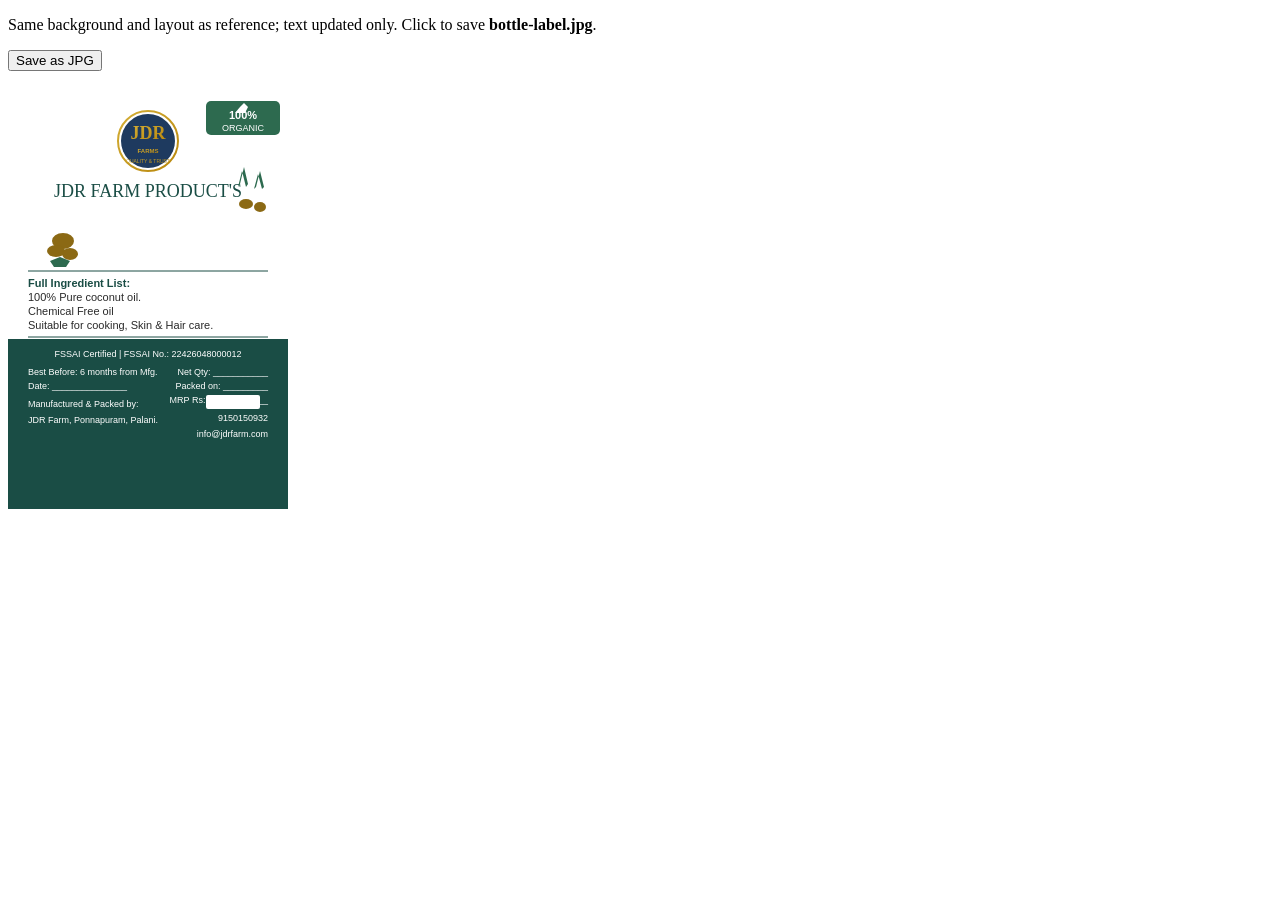
<file: export-label-to-jpg.html>
<!DOCTYPE html>
<html lang="en">
<head>
  <meta charset="UTF-8">
  <title>Export label to JPG</title>
</head>
<body>
  <p>Same background and layout as reference; text updated only. Click to save <strong>bottle-label.jpg</strong>.</p>
  <button id="btn">Save as JPG</button>
  <br><br>
  <img id="label" src="bottle-label.svg" alt="JDR Farm Label" width="280" height="420" crossorigin="anonymous" />
  <script>
    document.getElementById('btn').onclick = function() {
      var img = document.getElementById('label');
      var c = document.createElement('canvas');
      c.width = 280;
      c.height = 420;
      var ctx = c.getContext('2d');
      ctx.fillStyle = '#fff';
      ctx.fillRect(0, 0, 280, 420);
      ctx.drawImage(img, 0, 0);
      var a = document.createElement('a');
      a.download = 'bottle-label.jpg';
      a.href = c.toDataURL('image/jpeg', 0.95);
      a.click();
    };
  </script>
</body>
</html>
</file>
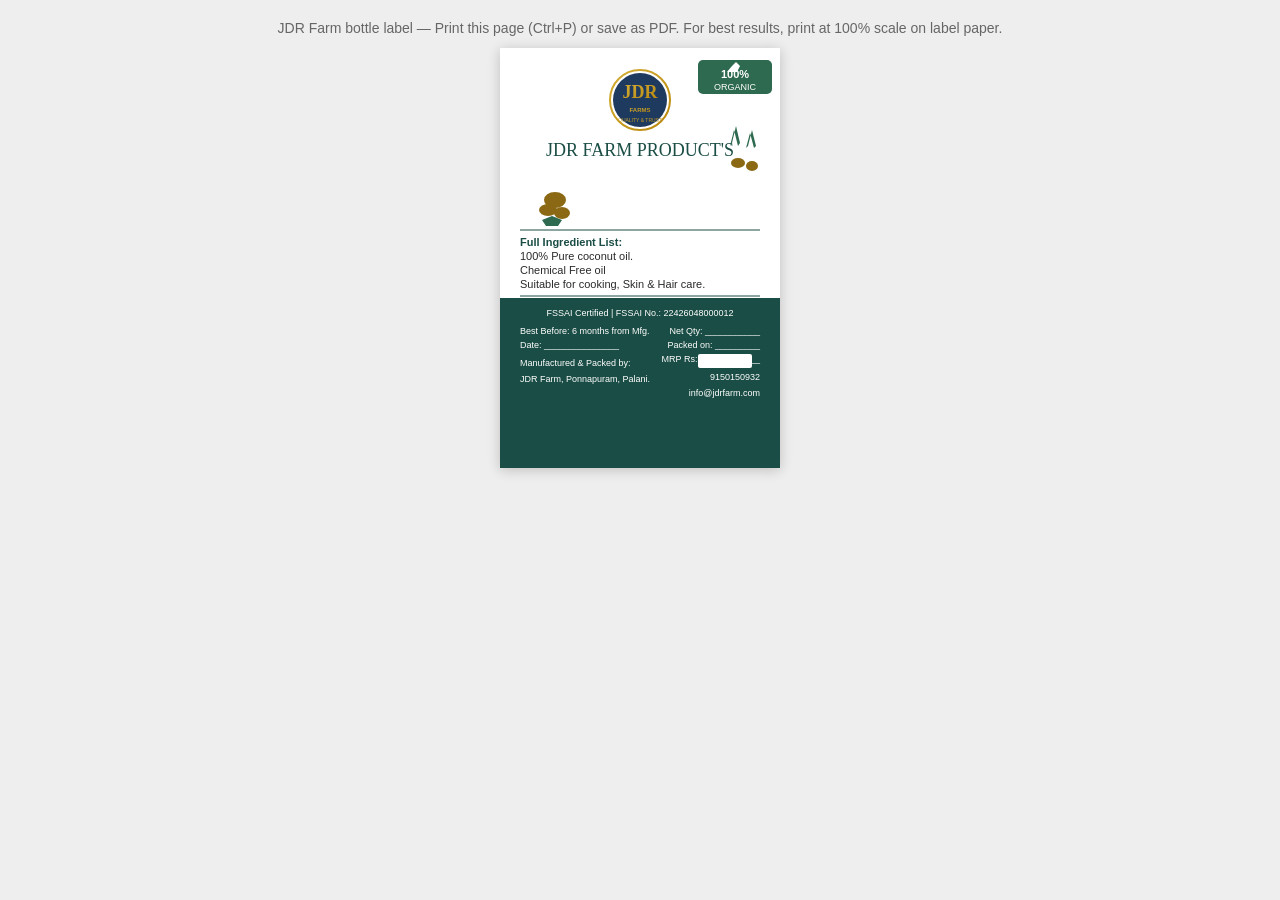
<file: print-bottle-label.html>
<!DOCTYPE html>
<html lang="en">
<head>
  <meta charset="UTF-8">
  <meta name="viewport" content="width=device-width, initial-scale=1.0">
  <title>JDR Farm – Bottle Label (Print)</title>
  <style>
    * { margin: 0; padding: 0; box-sizing: border-box; }
    body { padding: 20px; background: #eee; }
    .label-wrap {
      width: 280px;
      height: 420px;
      margin: 0 auto 20px;
      box-shadow: 0 2px 12px rgba(0,0,0,0.2);
    }
    .label-wrap img { display: block; width: 100%; height: 100%; object-fit: contain; }
    @media print {
      body { background: #fff; padding: 0; }
      .label-wrap { box-shadow: none; margin: 0; }
      .no-print { display: none !important; }
      /* Print at ~74mm x 111mm (typical bottle label) at 96dpi */
      .label-wrap { width: 280px; height: 420px; }
    }
    .no-print { text-align: center; margin-bottom: 12px; color: #666; font-family: sans-serif; font-size: 14px; }
  </style>
</head>
<body>
  <p class="no-print">JDR Farm bottle label — Print this page (Ctrl+P) or save as PDF. For best results, print at 100% scale on label paper.</p>
  <div class="label-wrap">
    <img src="bottle-label.svg" alt="JDR Farm Product Label" />
  </div>
</body>
</html>
</file>
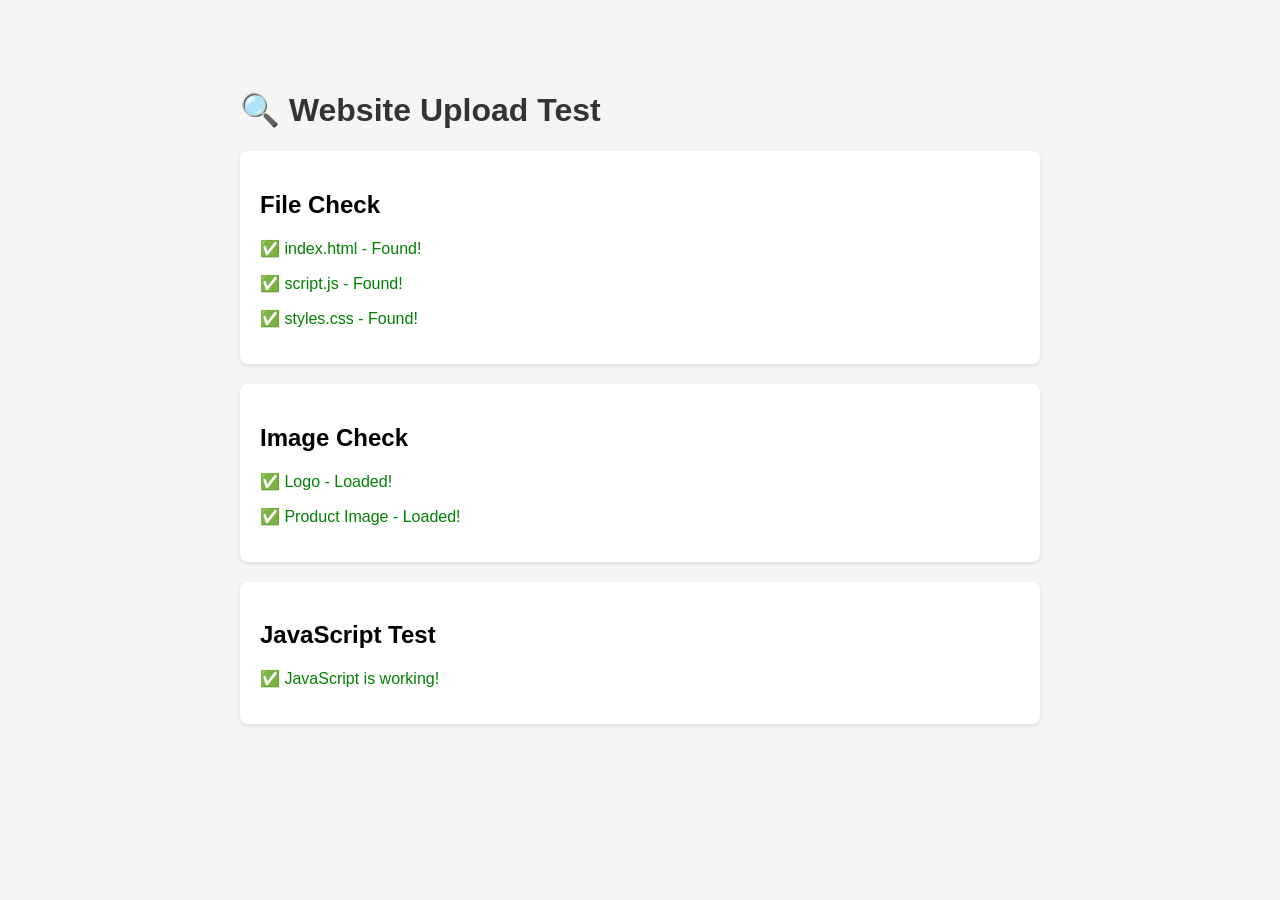
<file: test-upload.html>
<!DOCTYPE html>
<html lang="en">
<head>
    <meta charset="UTF-8">
    <meta name="viewport" content="width=device-width, initial-scale=1.0">
    <title>Test Upload - JDR</title>
    <style>
        body {
            font-family: Arial, sans-serif;
            max-width: 800px;
            margin: 50px auto;
            padding: 20px;
            background: #f5f5f5;
        }
        .test-box {
            background: white;
            padding: 20px;
            border-radius: 8px;
            margin: 20px 0;
            box-shadow: 0 2px 4px rgba(0,0,0,0.1);
        }
        .success { color: green; }
        .error { color: red; }
        h1 { color: #333; }
    </style>
</head>
<body>
    <h1>🔍 Website Upload Test</h1>
    
    <div class="test-box">
        <h2>File Check</h2>
        <p id="index-check">Checking index.html...</p>
        <p id="script-check">Checking script.js...</p>
        <p id="css-check">Checking styles.css...</p>
    </div>
    
    <div class="test-box">
        <h2>Image Check</h2>
        <p id="logo-check">Checking logo...</p>
        <p id="image-check">Checking images...</p>
    </div>
    
    <div class="test-box">
        <h2>JavaScript Test</h2>
        <p id="js-test">Testing JavaScript...</p>
    </div>
    
    <script>
        // Test if files exist
        function checkFile(url, elementId, name) {
            fetch(url)
                .then(response => {
                    if (response.ok) {
                        document.getElementById(elementId).innerHTML = 
                            `<span class="success">✅ ${name} - Found!</span>`;
                    } else {
                        document.getElementById(elementId).innerHTML = 
                            `<span class="error">❌ ${name} - Not found (${response.status})</span>`;
                    }
                })
                .catch(error => {
                    document.getElementById(elementId).innerHTML = 
                        `<span class="error">❌ ${name} - Error: ${error.message}</span>`;
                });
        }
        
        // Test images
        function checkImage(url, elementId, name) {
            const img = new Image();
            img.onload = () => {
                document.getElementById(elementId).innerHTML = 
                    `<span class="success">✅ ${name} - Loaded!</span>`;
            };
            img.onerror = () => {
                document.getElementById(elementId).innerHTML = 
                    `<span class="error">❌ ${name} - Not found</span>`;
            };
            img.src = url;
        }
        
        // Run checks
        checkFile('index.html', 'index-check', 'index.html');
        checkFile('script.js', 'script-check', 'script.js');
        checkFile('styles.css', 'css-check', 'styles.css');
        checkImage('logo/Logo.jpeg', 'logo-check', 'Logo');
        checkImage('image/download (1).jpg', 'image-check', 'Product Image');
        
        // Test JavaScript
        document.getElementById('js-test').innerHTML = 
            '<span class="success">✅ JavaScript is working!</span>';
    </script>
</body>
</html>
</file>
